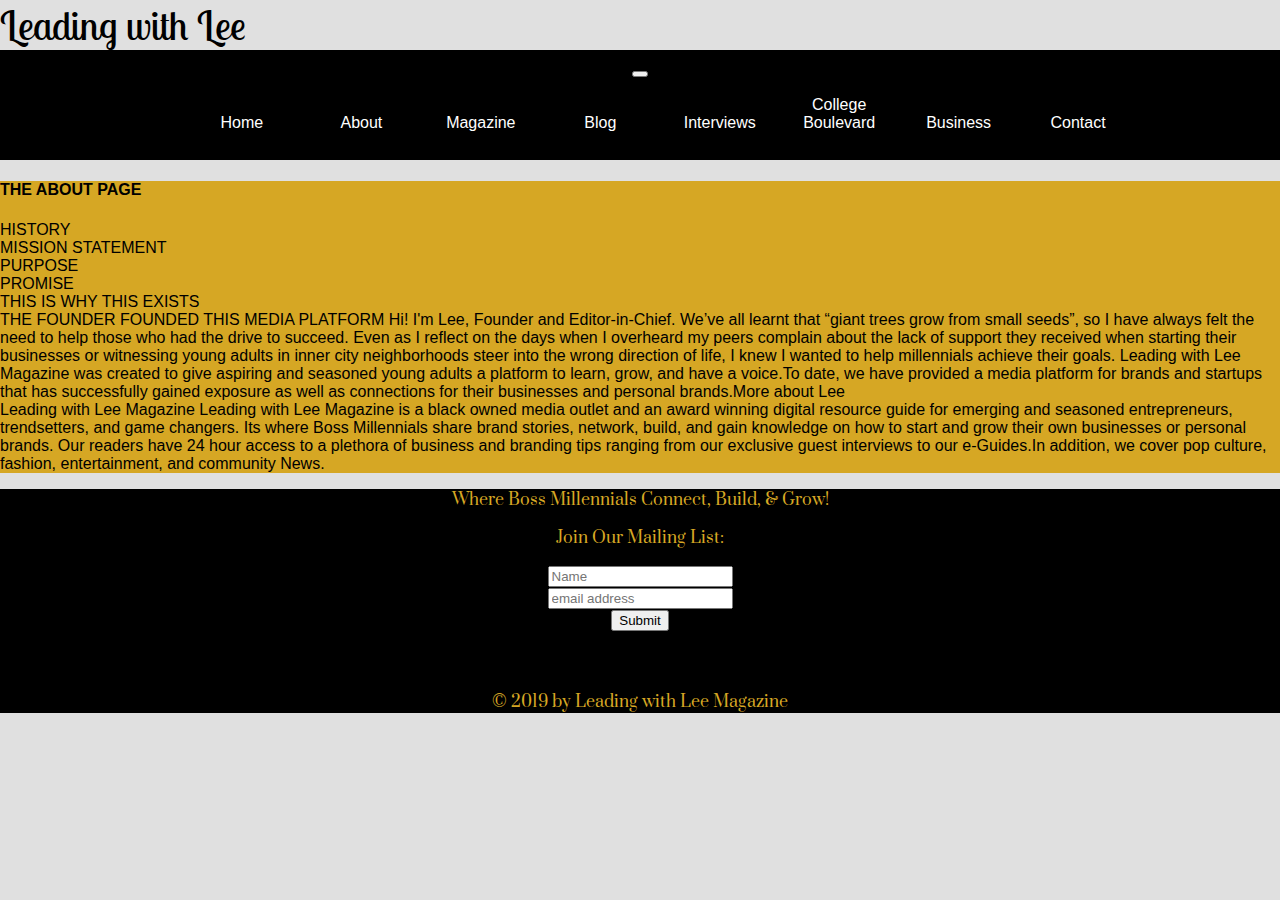
<file: About.html>
<!doctype html>
<html lang="en">

<head>
    <!-- Required meta tags -->
    <meta charset="utf-8">
    <meta name="viewport" content="width=device-width, initial-scale=1, shrink-to-fit=no">
    <title>Final Project home page - Leading with Lee</title>
     <script src="https://code.jquery.com/jquery-3.2.1.min.js"></script>

    <!-- Link to Bootstrap 4 CSS -->
    <link rel="stylesheet" href="https://stackpath.bootstrapcdn.com/bootstrap/4.1.0/css/bootstrap.min.css" integrity="sha384-9gVQ4dYFwwWSjIDZnLEWnxCjeSWFphJiwGPXr1jddIhOegiu1FwO5qRGvFXOdJZ4" crossorigin="anonymous">

    <!-- a Google font -->
    <link href="https://fonts.googleapis.com/css?family=Work+Sans" rel="stylesheet">
    <link href="https://fonts.googleapis.com/css?family=Lobster+Two&display=swap" rel="stylesheet">    
    <link href="https://fonts.googleapis.com/css?family=Prata&display=swap" rel="stylesheet">

    <!-- FontAwesome for search icon -->
    <link rel="stylesheet" href="https://use.fontawesome.com/releases/v5.5.0/css/all.css" integrity="sha384-B4dIYHKNBt8Bc12p+WXckhzcICo0wtJAoU8YZTY5qE0Id1GSseTk6S+L3BlXeVIU" crossorigin="anonymous">

    <!-- Link to your custom stylesheet. Any non-Bootstrap styles you create go in this stylesheet. You can create new classes and IDs, or add new rules for classes that already exist in Bootstrap. Any rules you put in your custom stylesheet will override any styling applied to any elements of the same name in Bootstrap, as long as your custom stylesheet link comes AFTER your Bootstrap CSS link, the way it does here. -->
    <link rel="stylesheet" type="text/css" href="aboutstyles.css">

  </head>
  
<body>
    <div class="container.fluid">

      <header class="site-header">
        <div class="site-title">Leading with Lee</div>

      <!-- start responsive navbar with toggling hamburger menu (the .button element is the hamburger menu)-->
      <nav class="navbar navbar-expand-sm navbar-light ">
        <button class="navbar-toggler" type="button" data-toggle="collapse" data-target="#nav-content" aria-controls="nav-content" aria-expanded="false" aria-label="Toggle navigation">
<span class="navbar-toggler-icon"></span>
</button>
        
        <!-- navbar links -->
        <div class="collapse navbar-collapse" id="nav-content">
          <ul class="navbar-nav">
            <li class="nav-item">
              <a class="nav-link" href="Final Project Site.html">Home</a>
            </li>
            <li class="nav-item">
              <a class="nav-link" href="About.html">About</a>
            </li>
            <li class="nav-item">
              <a class="nav-link" href="Magazine.html">Magazine</a>
            </li>
            <li class="nav-item">
                <a class="nav-link" href="#">Blog</a>
            </li>
            <li class="nav-item">
                <a class="nav-link" href="#">Interviews</a>
                <ul class="drodownmenu">
                    <li class="nav-item">
                        <a class="nav-link" href="#">Success Stories</a>
                    </li>
                    <li class="nav-item">
                        <a class="nav-link" href="#">Event & Media Coverage</a>
                    </li>
                </ul>
            </li>
            <li class="nav-item">
                <a class="nav-link" href="#">College Boulevard</a>
            </li>
            <li class="nav-item">
                <a class="nav-link" href="#">Business</a>
            </li>
            <li class="nav-item">
                <a class="nav-link" href="Contact.html">Contact</a>
                <ul>
                    <li class="nav-item">
                        <a class="nav-link" href="#">Inquiries</a>
                    </li>
                    <li class="nav-item">
                        <a class="nav-link" href="#">Share Your Story</a>
                    </li>
                </ul>
            </li> 

          

          </ul>
        </div>
      </nav>
        <!-- end navbar -->
      </header>
    
    <div class="row">
            <div class="advert">
              <div class="advert-body">
                <h4 class="advert-title"> THE ABOUT PAGE</h4>
                <p class="advert-info">
                    HISTORY
                    <br>
                    MISSION STATEMENT
                    <br>
                    PURPOSE
                    <br>
                    PROMISE
                    <br>
                    THIS IS WHY THIS EXISTS
                    <br>
                    THE FOUNDER FOUNDED THIS MEDIA PLATFORM
                    Hi! I'm Lee, Founder and Editor-in-Chief.
We’ve all learnt that “giant trees grow from small seeds”, so I have always felt the need to help those who had the drive to succeed. Even as I reflect on the days when I overheard my peers complain about the lack of support they received when starting their businesses or witnessing young adults in inner city neighborhoods steer into the wrong direction of life, I knew I wanted to help millennials achieve their goals. Leading with Lee Magazine was created to give aspiring and seasoned young adults a platform to learn, grow, and have a voice.

​

To date, we have provided a media platform for brands and startups that has successfully gained exposure as well as connections for their businesses and personal brands. 

​

More about Lee
<br>
Leading with Lee Magazine
Leading with Lee Magazine is a black owned media outlet and an award winning digital resource guide for emerging and seasoned entrepreneurs, trendsetters, and game changers. Its where Boss Millennials share brand stories, network, build, and gain knowledge on how to start and grow their own businesses or personal brands. Our readers have 24 hour access to a plethora of business and branding tips ranging from our exclusive guest interviews to our e-Guides.  

​

In addition, we cover pop culture, fashion, entertainment, and community News.


                </p>
              </div>
        </div>
    </div>
  </div>

  <div class="container.fluid">
    <footer class="footer">
      <div class="footer-body">
        <div class="footer-title"><p> Where Boss Millennials Connect, Build, & Grow!</p></div>
        <div class="footer-info"> 
          <p> Join Our Mailing List: </p>
          <form>
              <div class="form-row">
                <div class="col">
                  <input type="text" class="form-control" placeholder="Name">
                </div>
                <div class="col">
                  <input type="text" class="form-control" placeholder="email address">
                </div>
                <div class="col">
                    <input type="submit" value="Submit">
                </div>
              </div>
            </form>
            <br>
            <i class="fab fa-facebook fa-2x"></i>
            <i class="fab fa-instagram fa-2x"></i>
            <i class="fab fa-pinterest fa-2x"></i>
            <i class="fab fa-twitter fa-2x"></i>
            <i class="fab fa-youtube fa-2x"></i>
            <div class="copyright">
              <br>
                <p> &copy 2019 by Leading with Lee Magazine</p>
            </div>
          </div>
        </div>
        </footer>         
    </div>


  

<!-- jQuery--this must come first! -->
<script src="https://code.jquery.com/jquery-3.3.1.slim.min.js" integrity="sha384-q8i/X+965DzO0rT7abK41JStQIAqVgRVzpbzo5smXKp4YfRvH+8abtTE1Pi6jizo" crossorigin="anonymous"></script>

<!-- popper.js--a library of drop-down and pop-up JavaScript scripts -->
<script src="https://cdnjs.cloudflare.com/ajax/libs/popper.js/1.14.0/umd/popper.min.js" integrity="sha384-cs/chFZiN24E4KMATLdqdvsezGxaGsi4hLGOzlXwp5UZB1LY//20VyM2taTB4QvJ" crossorigin="anonymous"></script>

<!-- unique Bootstrap 4 JavaScript scripts -->
<script src="https://stackpath.bootstrapcdn.com/bootstrap/4.1.0/js/bootstrap.min.js" integrity="sha384-uefMccjFJAIv6A+rW+L4AHf99KvxDjWSu1z9VI8SKNVmz4sk7buKt/6v9KI65qnm" crossorigin="anonymous"></script>

</body>

</html>
</file>
<file: aboutstyles.css>
body {
    margin: 0;
    font-family: Arial, Helvetica, sans-serif;
    background-color: #e0e0e0;
}

.site-title {
  font-family: 'Lobster Two', cursive;    
  font-size: 2.5rem;

}
.container.fluid {
    background: #e0e0e0;  
  }

.navbar .navbar-toggler .navbar-toggler-icon {
  color: white;
  background-color: white;
}

.navbar {
  background: black;
  text-align: center;
  padding: 10px;

}
.navbar li {

  display: inline-block;
  width: 115px;
  padding: 2px;
  position: relative;
  border-radius: 2px;
  box-sizing: border-box;
}
.navbar-nav .nav-item .nav-link {
  color: white;
  text-decoration: none;
}

.navbar li:hover {
  background: #666666;
  color: black;
.
}

.navbar li:hover a{
  color: black;
}

.navbar li ul {
  display: none;
  padding: 0;
  position: absolute;
  top: 49px;
  left: 0;
  z-index: 10;
}

/* hovering over submenu ul element switches its visibility value from hidden to visible; you can also do this with display: block; instead of visibility: visible; */
.navbar li:hover ul {
  display: block;
}

/* styling of submenu li elements */
.navbar li ul li {
  background: #e0e0e0;
  display: block;
}

/* styling of submenu li elements that are also a elements */
.navbar li ul li a { 
  white-space: nowrap;
}

/* changing the background color of an <li> element in the submenu when it's hovered over */
.navbar li ul li:hover {
  background: thistle;
}

/* changing the text color of the <a> element when the li containing it is hovered over */
.navbar li ul li:hover a {
 color: black;
}





.advert {
  background-color: #D6A724;
  background-repeat: none; 

}

.footer {
  background-color: black;
  color: #D6A724;
  text-align: center;
  font-family: 'Prata', serif;

}

.footer-title {
  font-family: 'Prata', serif;
}

.btn {
  background-color: black;
  color: white;
  border: 1px solid white;
}
</file>
